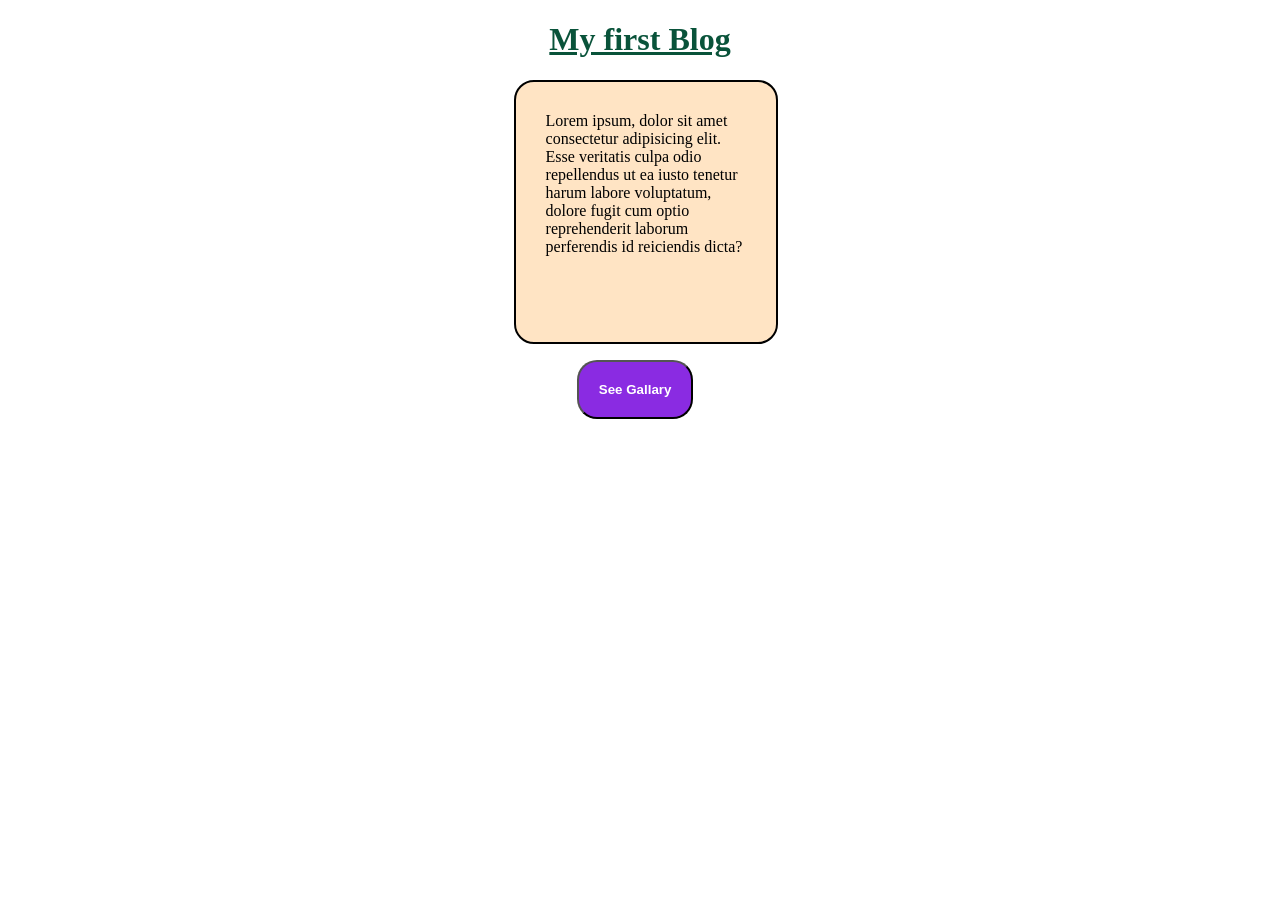
<file: index.html>
<!DOCTYPE html>
<html lang="en">
<head>
    <meta charset="UTF-8">
    <meta name="viewport" content="width=device-width, initial-scale=1.0">
    <title>My wesite</title>
    <link rel="shortcut icon" href="assets/artichoke.png" type="image/x-icon">
    <link rel="stylesheet" href="sabbir.css">
</head>
<body>
    <div id="root">
        <h1 id="heading" >My first Blog</h1>
        <p id="details" >Lorem ipsum, dolor sit amet consectetur adipisicing elit. Esse veritatis culpa odio repellendus ut ea iusto tenetur harum labore voluptatum, dolore fugit cum optio reprehenderit laborum perferendis id reiciendis dicta?</p>
       
        <a href="about.html"> <button id="btn">See Gallary</button></a>
    </div>
   

</body>
</html>
</file>
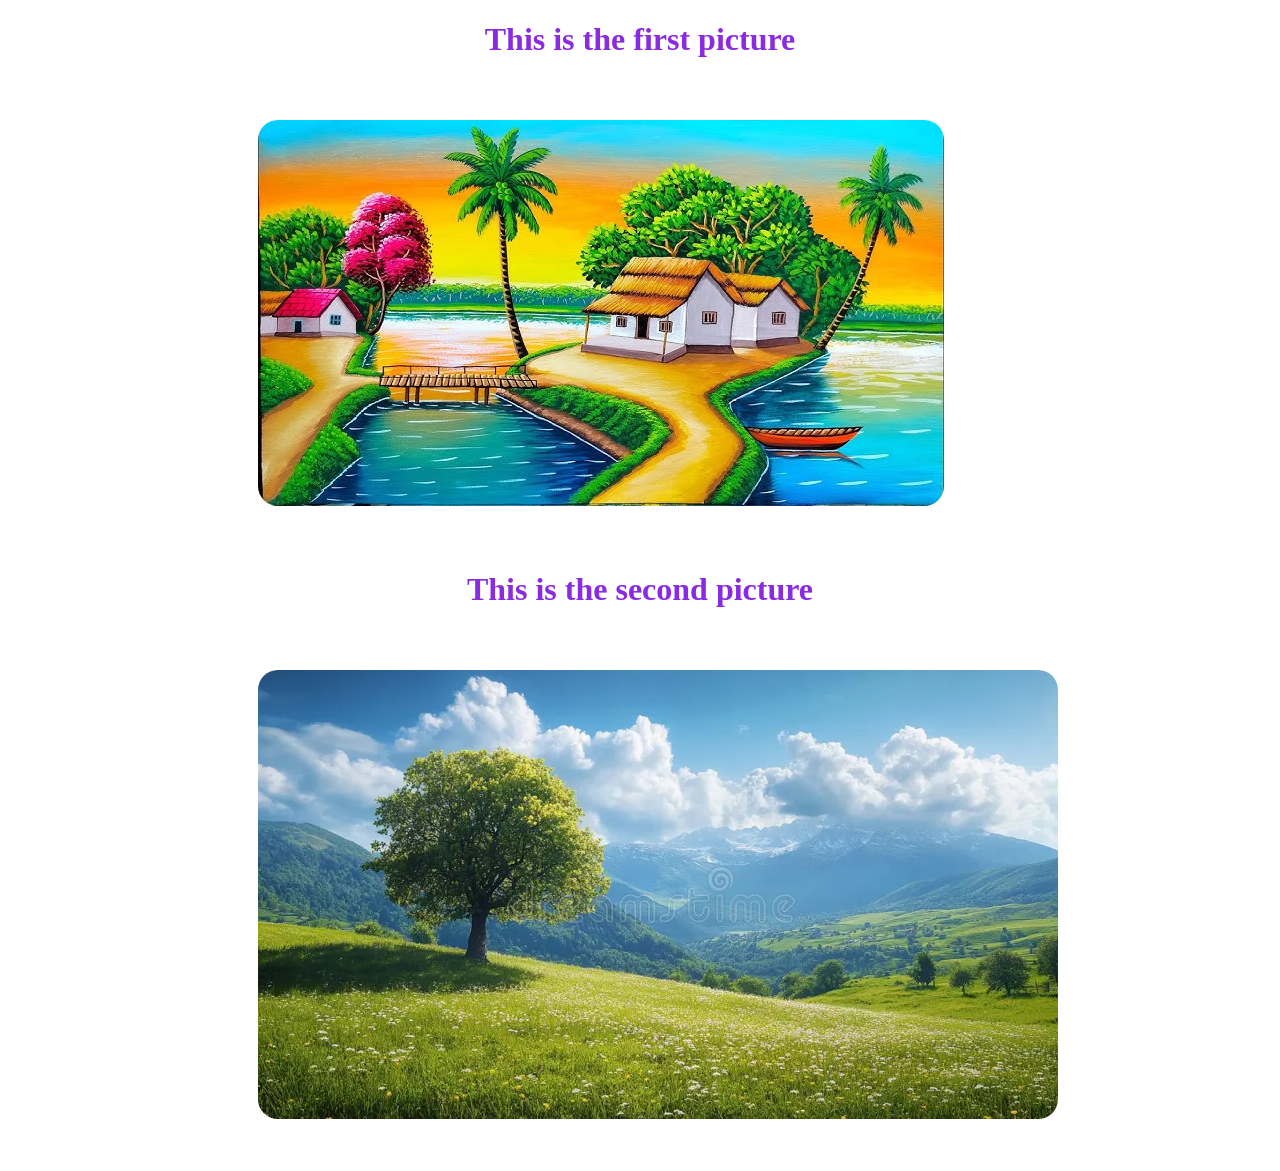
<file: about.html>
<!DOCTYPE html>
<html lang="en">
<head>
    <meta charset="UTF-8">
    <meta name="viewport" content="width=device-width, initial-scale=1.0">
    <title>Gallary Picture</title>
    <link rel="stylesheet" href="sabbir.css">
</head>
<body>
    <div>
        <h1 id="heading-2">This is the first picture</h1>
        <img src="assets/image.png" alt="">
        <h1 id="heading-2">This is the second picture</h1>
        <img src="assets/image copy.png" alt="">
    </div>
</body>
</html>
</file>
<file: sabbir.css>
#heading{
    size: 30px;
    color: rgb(9, 83, 58);
    text-decoration: underline;
    text-align: center;
}
#details{
  width: 200px;
  height: 200px;
  background-color: bisque;
  padding: 30px;
  margin-left: 40%;
  border:2px solid black;
  border-radius: 20px;
}
button{
    background-color: blueviolet;
    color: white;
    font-weight: bolder;
    padding: 20px;
    border-radius: 20px;
    margin-left: 45%;

}
img{
    border-radius: 20px;
    margin-left: 250px;
   margin-bottom: 40px;
   margin-top: 40px;
}
#heading-2{
    text-align: center;
    color: blueviolet;
    size: 30px;
    font-weight: bold;
}
</file>
